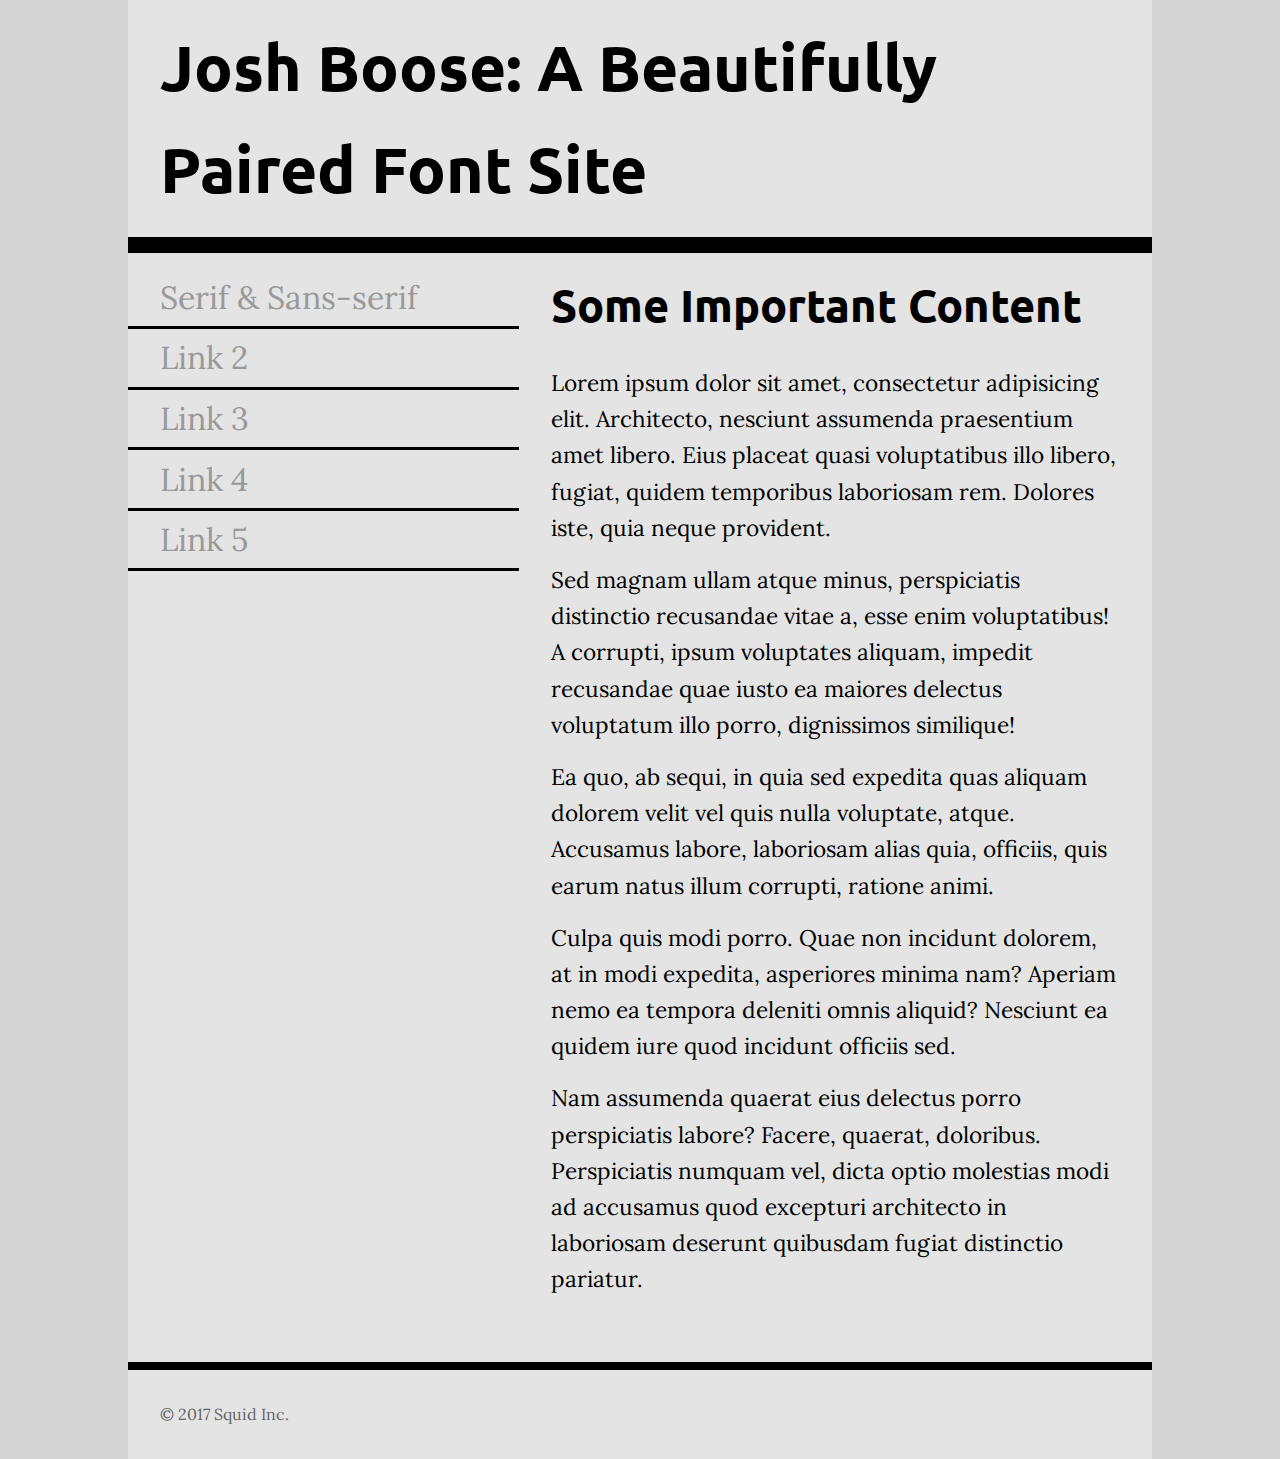
<file: index.html>
<!DOCTYPE html>
<html lang="en">
<head>
    <meta charset="UTF-8">
    <title>Font Assignment</title>
    <!-- two pages are 
    index.html with sans-serif headings and serif body text
    
    two.html with serif headings and sans-serif body text
    
    don't forget to add your google font <link> in the right place
    -->
    <meta name="viewpoint" content="width=device-width" />
    
    <link href="https://fonts.googleapis.com/css?family=Lora|Ubuntu" rel="stylesheet">
    <link href="one.css" rel="stylesheet" type="text/css"/>
</head>
<body>
    <div class="wrapper">
        <header>
            <h1>Josh Boose: A Beautifully Paired Font Site</h1>
        </header>
        <nav>
            <ul>
                <li><a href="two.html">Serif &amp; Sans-serif</a></li>
                <li><a href="#">Link 2</a></li>
                <li><a href="#">Link 3</a></li>
                <li><a href="#">Link 4</a></li>
                <li><a href="#">Link 5</a></li>
            </ul>
        </nav>
        <main>
            <h2>Some Important Content</h2>
            <p>Lorem ipsum dolor sit amet, consectetur adipisicing elit. Architecto, nesciunt assumenda praesentium amet libero. Eius placeat quasi voluptatibus illo libero, fugiat, quidem temporibus laboriosam rem. Dolores iste, quia neque provident.</p>
            <p>Sed magnam ullam atque minus, perspiciatis distinctio recusandae vitae a, esse enim voluptatibus! A corrupti, ipsum voluptates aliquam, impedit recusandae quae iusto ea maiores delectus voluptatum illo porro, dignissimos similique!</p>
            <p>Ea quo, ab sequi, in quia sed expedita quas aliquam dolorem velit vel quis nulla voluptate, atque. Accusamus labore, laboriosam alias quia, officiis, quis earum natus illum corrupti, ratione animi.</p>
            <p>Culpa quis modi porro. Quae non incidunt dolorem, at in modi expedita, asperiores minima nam? Aperiam nemo ea tempora deleniti omnis aliquid? Nesciunt ea quidem iure quod incidunt officiis sed.</p>
            <p>Nam assumenda quaerat eius delectus porro perspiciatis labore? Facere, quaerat, doloribus. Perspiciatis numquam vel, dicta optio molestias modi ad accusamus quod excepturi architecto in laboriosam deserunt quibusdam fugiat distinctio pariatur.</p>
        </main>
        <footer>
            <p>&copy; 2017 Squid Inc.</p>
        </footer>
    </div>
</body>
</html>
</file>
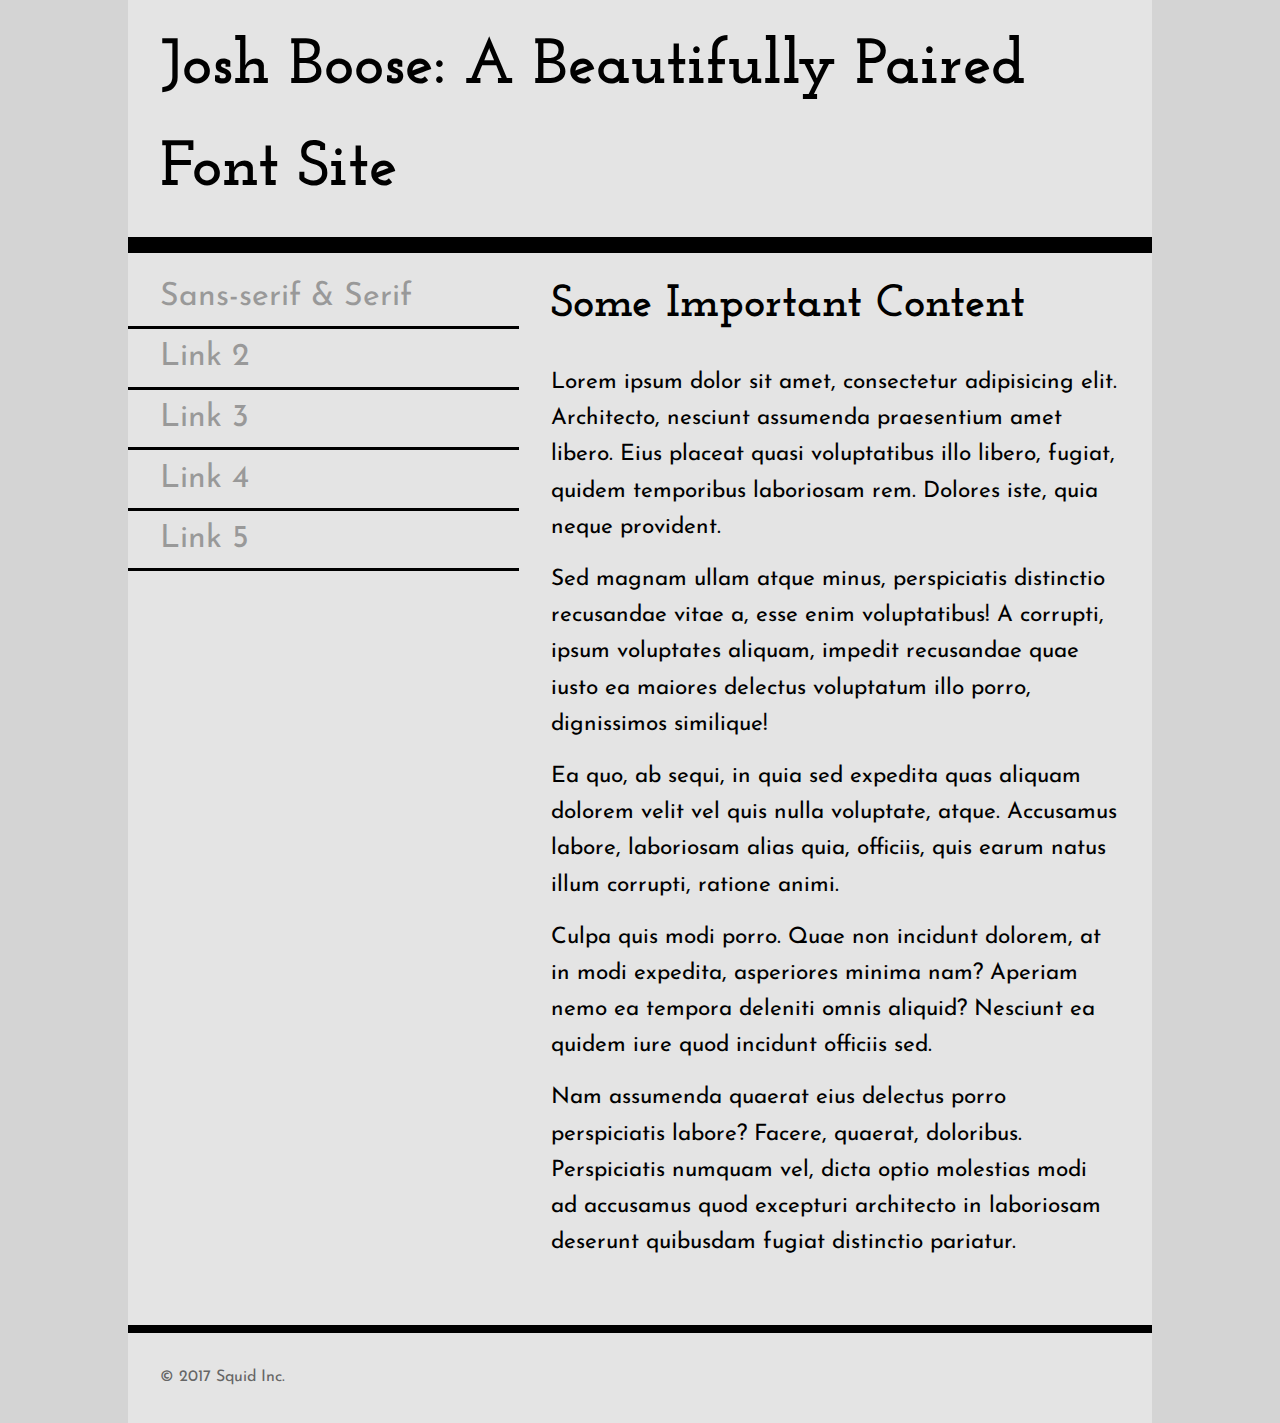
<file: two.html>
<!DOCTYPE html>
<html lang="en">
<head>
    <meta charset="UTF-8">
    <title>Font Assignment</title>
    <!-- two pages are 
    index.html with sans-serif headings and serif body text
    
    two.html with serif headings and sans-serif body text
    
    don't forget to add your google font <link> in the right place
    -->
    <meta name="viewpoint" content="width=device-width" />
    <link href="https://fonts.googleapis.com/css?family=Josefin+Sans|Josefin+Slab" rel="stylesheet">
    <link href="two.css" rel="stylesheet" type="text/css"/>
</head>
<body>
    <div class="wrapper">
        <header>
            <h1>Josh Boose: A Beautifully Paired Font Site</h1>
        </header>
        <nav>
            <ul>
                <li><a href="index.html">Sans-serif &amp; Serif</a></li>
                <li><a href="#">Link 2</a></li>
                <li><a href="#">Link 3</a></li>
                <li><a href="#">Link 4</a></li>
                <li><a href="#">Link 5</a></li>
            </ul>
        </nav>
        <main>
            <h2>Some Important Content</h2>
            <p>Lorem ipsum dolor sit amet, consectetur adipisicing elit. Architecto, nesciunt assumenda praesentium amet libero. Eius placeat quasi voluptatibus illo libero, fugiat, quidem temporibus laboriosam rem. Dolores iste, quia neque provident.</p>
            <p>Sed magnam ullam atque minus, perspiciatis distinctio recusandae vitae a, esse enim voluptatibus! A corrupti, ipsum voluptates aliquam, impedit recusandae quae iusto ea maiores delectus voluptatum illo porro, dignissimos similique!</p>
            <p>Ea quo, ab sequi, in quia sed expedita quas aliquam dolorem velit vel quis nulla voluptate, atque. Accusamus labore, laboriosam alias quia, officiis, quis earum natus illum corrupti, ratione animi.</p>
            <p>Culpa quis modi porro. Quae non incidunt dolorem, at in modi expedita, asperiores minima nam? Aperiam nemo ea tempora deleniti omnis aliquid? Nesciunt ea quidem iure quod incidunt officiis sed.</p>
            <p>Nam assumenda quaerat eius delectus porro perspiciatis labore? Facere, quaerat, doloribus. Perspiciatis numquam vel, dicta optio molestias modi ad accusamus quod excepturi architecto in laboriosam deserunt quibusdam fugiat distinctio pariatur.</p>
        </main>
        <footer>
            <p>&copy; 2017 Squid Inc.</p>
        </footer>
    </div>
</body>
</html>
</file>
<file: one.css>
@import "https://fonts.googleapis.com/css?family=Ubuntu|Lora"; /* Sans-serif is for heading and Serif is for body */

/* "Google Font", Times, "Times New Roman", serif
"Google Font", Arial, Helvetica, sans-serif */
*{
    padding: 0;
    margin: 0;
    box-sizing: border-box;
}
html{
    font-size: 16px;
    line-height: 1.6;
    font-family: Lora, Times, "Times New Roman", serif;
}
html,body{
    background-color: #d4d4d4;
}
h1{
    font-family: Ubuntu, Arial, Helvetica, sans-serif;
    font-size: 3.998rem;
    padding:1rem 2rem;
}
h2{
    font-family: Ubuntu, Arial, Helvetica, sans-serif;
    font-size: 2.827rem;
    padding:1rem 2rem;
}
nav ul{
    padding:1rem 0;
}
nav li{
    font-size: 1.999rem;
    list-style-type: none;
}
nav li>a{
    display: block;
    text-decoration: none;
    border-bottom: 0.2rem solid black;
    padding: 0.2rem 2rem;
    color: #999;
    font-family: Lora, Times, "Times New Roman", serif;
}
nav li>a:hover,
nav li>a:active{
    color: #222;
}
p{
    font-size: 1.414rem;
    padding:0.5rem 2rem;
    font-family: Lora, Times, "Times New Roman", serif;
}
main p:last-child{
    padding-bottom: 4rem;
}
.wrapper{
    width: 80%;
    max-width: 1200px;
    margin: 0 auto;
    background-color: #e4e4e4;
}
header{
    width:100%;
    border-bottom: 1rem solid black;
}
nav{
    float:left;
    width: 38.2%;
}
main{
    float:right;
    width: 61.8%;
}
footer{
    clear:both;
    width: 100%;
    border-top: 0.5rem solid black;
}
footer p{
    font-size: 1rem;
    padding: 2rem;
    color: #666;
    font-family: Lora, Times, "Times New Roman", serif;
}
</file>
<file: two.css>
@import "https://fonts.googleapis.com/css?family=Josefin+Sans|Josefin+Slab"; /* Serif is for heading and Sans Serif is for body */

/* "Google Font", Times, "Times New Roman", serif
"Google Font", Arial, Helvetica, sans-serif */

*{
    padding: 0;
    margin: 0;
    box-sizing: border-box;
}
html{
    font-size: 16px;
    line-height: 1.6;
    font-family: "Josefin Sans", Arial, Helvetica, sans-serif;
}
html,body{
    background-color: #d4d4d4;
}
h1{
    font-family: "Josefin Slab", Times, "Times New Roman", serif;
    font-size: 3.998rem;
    padding:1rem 2rem;
}
h2{
    font-family: "Josefin Slab", Times, "Times New Roman", serif;
    font-size: 2.827rem;
    padding:1rem 2rem;
}
nav ul{
    padding:1rem 0;
}
nav li{
    font-size: 1.999rem;
    list-style-type: none;
}
nav li>a{
    display: block;
    text-decoration: none;
    border-bottom: 0.2rem solid black;
    padding: 0.2rem 2rem;
    color: #999;
    font-family: "Josefin Sans", Arial, Helvetica, sans-serif;
}
nav li>a:hover,
nav li>a:active{
    color: #222;
}
p{
    font-size: 1.414rem;
    padding:0.5rem 2rem;
    font-family: "Josefin Sans", Arial, Helvetica, sans-serif;
}
main p:last-child{
    padding-bottom: 4rem;
}
.wrapper{
    width: 80%;
    max-width: 1200px;
    margin: 0 auto;
    background-color: #e4e4e4;
}
header{
    width:100%;
    border-bottom: 1rem solid black;
}
nav{
    float:left;
    width: 38.2%;
}
main{
    float:right;
    width: 61.8%;
}
footer{
    clear:both;
    width: 100%;
    border-top: 0.5rem solid black;
}
footer p{
    font-size: 1rem;
    padding: 2rem;
    color: #666;
    font-family: "Josefin Sans", Arial, Helvetica, sans-serif;
}
</file>
